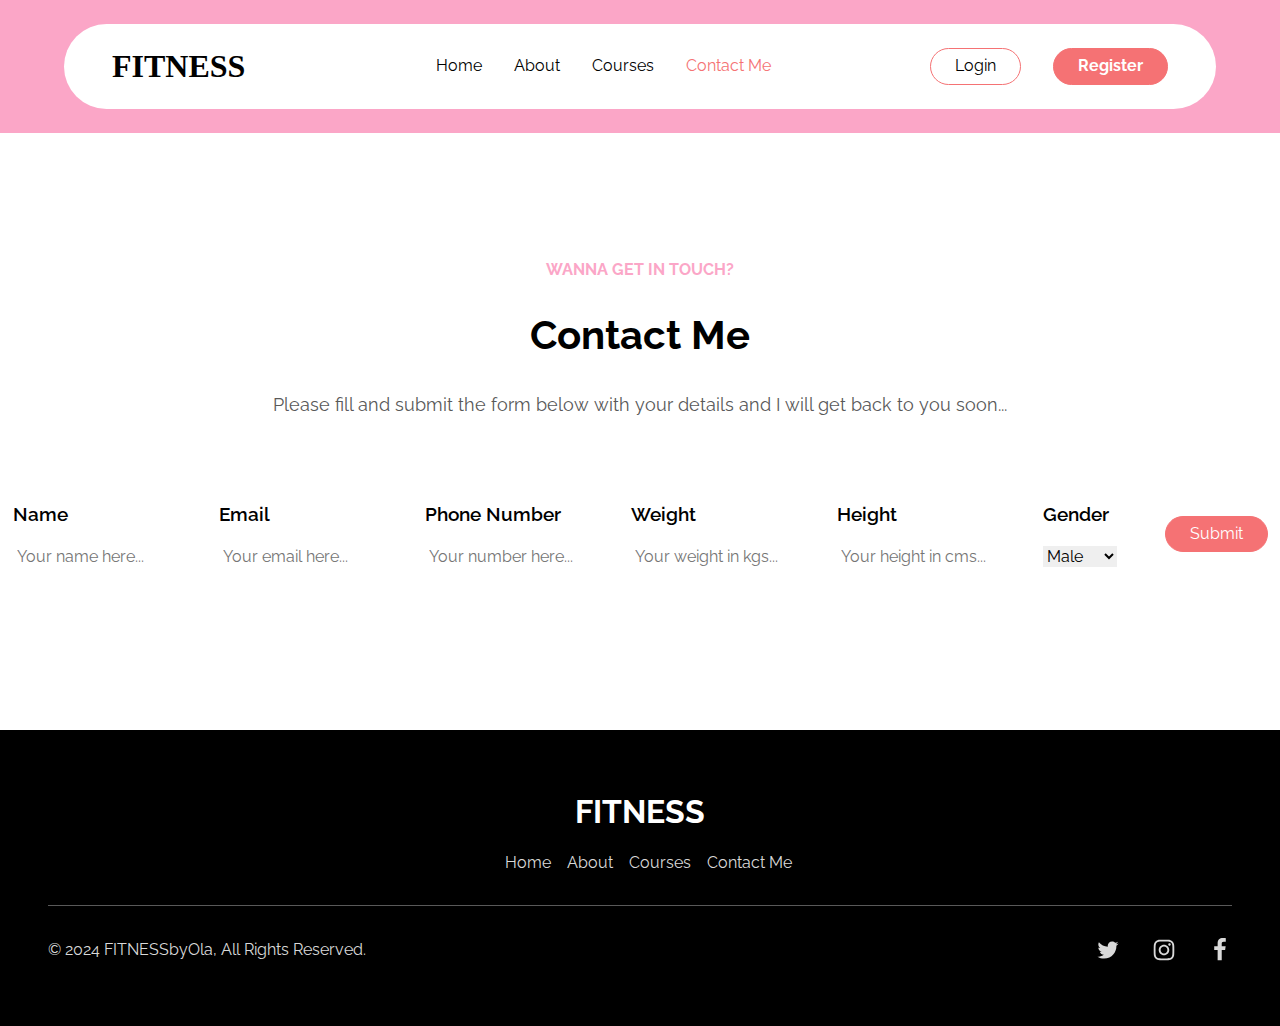
<file: contact.html>
<!DOCTYPE html>
<html lang="en">
    <head>
        <meta charset="UTF-8">
        <meta name="viewport" content="width=device-width, initial-scale=1.0">
        <title>Contact Me</title>
    
        <style data-tag="reset-style-sheet">
            html {  line-height: 1.15;}
            body {  margin: 0;}
            * {  box-sizing: border-box;  border-width: 0;  border-style: solid;}
            p,li,ul,pre,div,h1,h2,h3,h4,h5,h6,figure,blockquote,figcaption { margin: 0;  padding: 0;}
            button { background-color: transparent;}
            button,input,optgroup,select,textarea {  font-family: inherit;  font-size: 100%;  line-height: 1.15;  margin: 0;}
            button,select { text-transform: none;}
            button,[type="button"],[type="reset"],[type="submit"] { -webkit-appearance: button; -moz-appearance: button; appearance: button;}
            a { color: inherit;  text-decoration: inherit;}
            input {  padding: 2px 4px;}
            img {  display: block;}
            html { scroll-behavior: smooth  }
          </style>
          
          <style data-tag="default-style-sheet">
            html {
              font-family: "Raleway";
              font-size: 16px;
            }
      
            body {
              font-weight: 400;
              font-style:normal;
              text-decoration: none;
              text-transform: none;
              letter-spacing: normal;
              line-height: 1.15;
              color: var(--dl-color-gray-black);
              background-color: var(--dl-color-gray-white);
            }
          </style>
      
          <link
            rel="stylesheet"
            href="https://fonts.googleapis.com/css2?family=Raleway:ital,wght@0,100;0,200;0,300;0,400;0,500;0,600;0,700;0,800;0,900;1,100;1,200;1,300;1,400;1,500;1,600;1,700;1,800;1,900&amp;display=swap"
            data-tag="font"
          />
      
          <style>
            @keyframes fade-in-left {
              0% {
                opacity: 0;
                transform: translateX(-20px);
              }
              100% {
                opacity: 1;
                transform: translateX(0);
              }
            }
          </style>
      
    </head>
<body>
    <link rel="stylesheet" href="./style.css" />
    <div>
      <link href="./index.css" rel="stylesheet" />

      <div class="home-container">
        <div class="home-header">
            <header data-thq="thq-navbar" class="home-navbar-interactive">
                <span class="home-logo">FITNESS</span>
                <div data-thq="thq-navbar-nav" class="home-desktop-menu">
                  <nav class="home-links">
                    <span> <a href="index.html" class="home-nav2">Home</a></span>
                    <span> <a href="about.html" class="home-nav2 ">About</a></span>
                    <span> <a href="courses.html" class="home-nav2 ">Courses</a></span>
                    <span> <a href="contact.html" class="home-nav2 active">Contact Me</a></span>
                  </nav>
                  <div class="home-buttons">
                    <button class="home-login button">Login</button>
                    <button class="home-register button">Register</button>
                  </div>
                </div>
                <div data-thq="thq-burger-menu" class="home-burger-menu">
                  <svg viewBox="0 0 1024 1024" class="home-icon">
                    <path
                      d="M128 554.667h768c23.552 0 42.667-19.115 42.667-42.667s-19.115-42.667-42.667-42.667h-768c-23.552 0-42.667 19.115-42.667 42.667s19.115 42.667 42.667 42.667zM128 298.667h768c23.552 0 42.667-19.115 42.667-42.667s-19.115-42.667-42.667-42.667h-768c-23.552 0-42.667 19.115-42.667 42.667s19.115 42.667 42.667 42.667zM128 810.667h768c23.552 0 42.667-19.115 42.667-42.667s-19.115-42.667-42.667-42.667h-768c-23.552 0-42.667 19.115-42.667 42.667s19.115 42.667 42.667 42.667z"
                    ></path>
                  </svg>
                </div>
                <div data-thq="thq-mobile-menu" class="home-mobile-menu">
                  <div class="home-nav">
                    <div class="home-top">
                      <span class="home-logo1">FITNESS</span>
                      <div data-thq="thq-close-menu" class="home-close-menu">
                        <svg viewBox="0 0 1024 1024" class="home-icon02">
                          <path
                            d="M810 274l-238 238 238 238-60 60-238-238-238 238-60-60 238-238-238-238 60-60 238 238 238-238z"
                          ></path>
                        </svg>
                      </div>
                    </div>
                    <nav class="home-links1">
                      <span>  <a href="index.html" class="home-nav21">Home</a></span>
                      <span>  <a href="about.html" class="home-nav21">About</a></span>
                      <span>  <a href="courses.html" class="home-nav21">Courses</a></span>
                      <span>  <a href="contact.html" class="home-nav21 active">Contact Me</a></span>
                    </nav>
                    <div class="home-buttons1">
                      <button class="home-login1 button">Login</button>
                      <button class="home-register1 button">Register</button>
                    </div>
                  </div>
                  <div>
                    <svg viewBox="0 0 950.8571428571428 1024" class="home-icon04">
                      <path
                        d="M925.714 233.143c-25.143 36.571-56.571 69.143-92.571 95.429 0.571 8 0.571 16 0.571 24 0 244-185.714 525.143-525.143 525.143-104.571 0-201.714-30.286-283.429-82.857 14.857 1.714 29.143 2.286 44.571 2.286 86.286 0 165.714-29.143 229.143-78.857-81.143-1.714-149.143-54.857-172.571-128 11.429 1.714 22.857 2.857 34.857 2.857 16.571 0 33.143-2.286 48.571-6.286-84.571-17.143-148-91.429-148-181.143v-2.286c24.571 13.714 53.143 22.286 83.429 23.429-49.714-33.143-82.286-89.714-82.286-153.714 0-34.286 9.143-65.714 25.143-93.143 90.857 112 227.429 185.143 380.571 193.143-2.857-13.714-4.571-28-4.571-42.286 0-101.714 82.286-184.571 184.571-184.571 53.143 0 101.143 22.286 134.857 58.286 41.714-8 81.714-23.429 117.143-44.571-13.714 42.857-42.857 78.857-81.143 101.714 37.143-4 73.143-14.286 106.286-28.571z"
                      ></path></svg>
                      <svg viewBox="0 0 877.7142857142857 1024" class="home-icon06">
                      <path
                        d="M585.143 512c0-80.571-65.714-146.286-146.286-146.286s-146.286 65.714-146.286 146.286 65.714 146.286 146.286 146.286 146.286-65.714 146.286-146.286zM664 512c0 124.571-100.571 225.143-225.143 225.143s-225.143-100.571-225.143-225.143 100.571-225.143 225.143-225.143 225.143 100.571 225.143 225.143zM725.714 277.714c0 29.143-23.429 52.571-52.571 52.571s-52.571-23.429-52.571-52.571 23.429-52.571 52.571-52.571 52.571 23.429 52.571 52.571zM438.857 152c-64 0-201.143-5.143-258.857 17.714-20 8-34.857 17.714-50.286 33.143s-25.143 30.286-33.143 50.286c-22.857 57.714-17.714 194.857-17.714 258.857s-5.143 201.143 17.714 258.857c8 20 17.714 34.857 33.143 50.286s30.286 25.143 50.286 33.143c57.714 22.857 194.857 17.714 258.857 17.714s201.143 5.143 258.857-17.714c20-8 34.857-17.714 50.286-33.143s25.143-30.286 33.143-50.286c22.857-57.714 17.714-194.857 17.714-258.857s5.143-201.143-17.714-258.857c-8-20-17.714-34.857-33.143-50.286s-30.286-25.143-50.286-33.143c-57.714-22.857-194.857-17.714-258.857-17.714zM877.714 512c0 60.571 0.571 120.571-2.857 181.143-3.429 70.286-19.429 132.571-70.857 184s-113.714 67.429-184 70.857c-60.571 3.429-120.571 2.857-181.143 2.857s-120.571 0.571-181.143-2.857c-70.286-3.429-132.571-19.429-184-70.857s-67.429-113.714-70.857-184c-3.429-60.571-2.857-120.571-2.857-181.143s-0.571-120.571 2.857-181.143c3.429-70.286 19.429-132.571 70.857-184s113.714-67.429 184-70.857c60.571-3.429 120.571-2.857 181.143-2.857s120.571-0.571 181.143 2.857c70.286 3.429 132.571 19.429 184 70.857s67.429 113.714 70.857 184c3.429 60.571 2.857 120.571 2.857 181.143z"
                      ></path></svg>
                    <svg viewBox="0 0 602.2582857142856 1024" class="home-icon08">
                      <path
                        d="M548 6.857v150.857h-89.714c-70.286 0-83.429 33.714-83.429 82.286v108h167.429l-22.286 169.143h-145.143v433.714h-174.857v-433.714h-145.714v-169.143h145.714v-124.571c0-144.571 88.571-223.429 217.714-223.429 61.714 0 114.857 4.571 130.286 6.857z"
                      ></path>
                    </svg>
                  </div>
                </div>
              </header>
        </div>
        <div class="home-features">
          <div class="home-features-container home-pricing1">
            <div class="home-features1">
              <div class="home-container03">
                <span class="home-text03 sectionTitle">
                  <span>Wanna get in touch?</span>
                  <br />
                </span>
                <h2 class="home-features-heading heading2">
                  Contact Me
                </h2>
                <span class="home-features-sub-heading">
                  Please fill and submit the form below with your details and I will get back to you soon...
                </span>
              </div>
              <div class="home-container4 ">
                <div class="feature-card">
                  <div class="feature-card-container ">
                    <h4 class="feature-card-text heading4">
                      <span>Name</span>
                    </h4>
                    <span class="feature-card-text1">
                      <span>
                        <input type="text" placeholder="Your name here..." />
                      </span>
                    </span>
                  </div>
                  <div class="feature-card-container">
                    <h4 class="feature-card-text heading4">
                      <span>Email</span>
                    </h4>
                    <span class="feature-card-text1">
                      <span>
                        <input type="text" placeholder="Your email here..." />
                      </span>
                    </span>
                  </div>
                  <div class="feature-card-container">
                    <h4 class="feature-card-text heading4">
                      <span>Phone Number</span>
                    </h4>
                    <span class="feature-card-text1">
                      <span>
                        <input type="tel" placeholder="Your number here..." />
                      </span>
                    </span>
                  </div>
                  <div class="feature-card-container">
                    <h4 class="feature-card-text heading4">
                      <span>Weight</span>
                    </h4>
                    <span class="feature-card-text1">
                      <span>
                        <input type="number" placeholder="Your weight in kgs..." />
                      </span>
                    </span>
                  </div>
                  <div class="feature-card-container">
                    <h4 class="feature-card-text heading4">
                      <span>Height</span>
                    </h4>
                    <span class="feature-card-text1">
                      <span>
                        <input type="number" placeholder="Your height in cms..." />
                      </span>
                    </span>
                  </div>
                  <div class="feature-card-container">
                    <h4 class="feature-card-text heading4">
                      <span>Gender</span>
                    </h4>
                    <span class="feature-card-text1">
                      <span>
                        <select id="gender" name="gender">
                            <option value="male">Male</option>
                            <option value="female">Female</option>
                            <option value="other">Other</option>
                        </select>
                      </span>
                    </span>
                  </div>
                  <div class="feature-card-container">
                    
                    <button class="home-register1 button midd">Submit</button>
                    
                  </div>
                </div>
              </div>
            </div>
          </div>
          </div>
        <div class="home-footer">
          <footer class="home-footer1">
            <div class="home-container32">
              <span class="home-logo2">FITNESS</span>
              <nav class="home-nav1">
                <span> <a href="index.html" class="home-nav22">Home</a></span>
                <span> <a href="about.html" class="home-nav22">About</a></span>
                <span> <a href="courses.html" class="home-nav22">Courses</a></span>
                <span> <a href="contact.html" class="home-nav22">Contact Me</a></span>
              </nav>
            </div>
            <div class="home-separator"></div>
            <div class="home-container33">
              <span class="home-text61">
                © 2024 FITNESSbyOla, All Rights Reserved.
              </span>
              <div class="home-icon-group1">
                <svg viewBox="0 0 950.8571428571428 1024" class="home-icon10">
                  <path
                    d="M925.714 233.143c-25.143 36.571-56.571 69.143-92.571 95.429 0.571 8 0.571 16 0.571 24 0 244-185.714 525.143-525.143 525.143-104.571 0-201.714-30.286-283.429-82.857 14.857 1.714 29.143 2.286 44.571 2.286 86.286 0 165.714-29.143 229.143-78.857-81.143-1.714-149.143-54.857-172.571-128 11.429 1.714 22.857 2.857 34.857 2.857 16.571 0 33.143-2.286 48.571-6.286-84.571-17.143-148-91.429-148-181.143v-2.286c24.571 13.714 53.143 22.286 83.429 23.429-49.714-33.143-82.286-89.714-82.286-153.714 0-34.286 9.143-65.714 25.143-93.143 90.857 112 227.429 185.143 380.571 193.143-2.857-13.714-4.571-28-4.571-42.286 0-101.714 82.286-184.571 184.571-184.571 53.143 0 101.143 22.286 134.857 58.286 41.714-8 81.714-23.429 117.143-44.571-13.714 42.857-42.857 78.857-81.143 101.714 37.143-4 73.143-14.286 106.286-28.571z">
                  </path>
                </svg>
                <svg viewBox="0 0 877.7142857142857 1024" class="home-icon12">
                  <path
                    d="M585.143 512c0-80.571-65.714-146.286-146.286-146.286s-146.286 65.714-146.286 146.286 65.714 146.286 146.286 146.286 146.286-65.714 146.286-146.286zM664 512c0 124.571-100.571 225.143-225.143 225.143s-225.143-100.571-225.143-225.143 100.571-225.143 225.143-225.143 225.143 100.571 225.143 225.143zM725.714 277.714c0 29.143-23.429 52.571-52.571 52.571s-52.571-23.429-52.571-52.571 23.429-52.571 52.571-52.571 52.571 23.429 52.571 52.571zM438.857 152c-64 0-201.143-5.143-258.857 17.714-20 8-34.857 17.714-50.286 33.143s-25.143 30.286-33.143 50.286c-22.857 57.714-17.714 194.857-17.714 258.857s-5.143 201.143 17.714 258.857c8 20 17.714 34.857 33.143 50.286s30.286 25.143 50.286 33.143c57.714 22.857 194.857 17.714 258.857 17.714s201.143 5.143 258.857-17.714c20-8 34.857-17.714 50.286-33.143s25.143-30.286 33.143-50.286c22.857-57.714 17.714-194.857 17.714-258.857s5.143-201.143-17.714-258.857c-8-20-17.714-34.857-33.143-50.286s-30.286-25.143-50.286-33.143c-57.714-22.857-194.857-17.714-258.857-17.714zM877.714 512c0 60.571 0.571 120.571-2.857 181.143-3.429 70.286-19.429 132.571-70.857 184s-113.714 67.429-184 70.857c-60.571 3.429-120.571 2.857-181.143 2.857s-120.571 0.571-181.143-2.857c-70.286-3.429-132.571-19.429-184-70.857s-67.429-113.714-70.857-184c-3.429-60.571-2.857-120.571-2.857-181.143s-0.571-120.571 2.857-181.143c3.429-70.286 19.429-132.571 70.857-184s113.714-67.429 184-70.857c60.571-3.429 120.571-2.857 181.143-2.857s120.571-0.571 181.143 2.857c70.286 3.429 132.571 19.429 184 70.857s67.429 113.714 70.857 184c3.429 60.571 2.857 120.571 2.857 181.143z">
                  </path>
                </svg>
                <svg viewBox="0 0 602.2582857142856 1024" class="home-icon14">
                  <path d="M548 6.857v150.857h-89.714c-70.286 0-83.429 33.714-83.429 82.286v108h167.429l-22.286 169.143h-145.143v433.714h-174.857v-433.714h-145.714v-169.143h145.714v-124.571c0-144.571 88.571-223.429 217.714-223.429 61.714 0 114.857 4.571 130.286 6.857z">
                  </path>
                </svg>
              </div>
            </div>
          </footer>
        </div>
    
</body>
</html>
</file>
<file: style.css>
:root {
  --dl-color-primary1-blue60: #e2ddf5ff;
  --dl-color-primary1-blue80: #fba6c7ff;
  --dl-color-primary1-blue100: #f57274ff;
  --dl-color-gray-500: #595959;
  --dl-color-gray-700: #999999;
  --dl-color-gray-800: #595959;
  --dl-color-gray-900: #D9D9D9;
  --dl-color-gray-black: #000000;
  --dl-color-gray-white: #FFFFFF;
  --dl-color-secondary-gray500: #d9d9d9ff;
  --dl-color-secondary-grey400: #eff0f2ff;
  --dl-color-danger-300: #A22020;
  --dl-color-danger-500: #BF2626;
  --dl-color-danger-700: #E14747;
  --dl-color-primary-100: #003EB3;
  --dl-color-primary-300: #0074F0;
  --dl-color-primary-500: #14A9FF;
  --dl-color-primary-700: #85DCFF;
  --dl-color-success-300: #199033;
  --dl-color-success-500: #32A94C;
  --dl-color-success-700: #4CC366;
  --dl-size-size-xsmall: 16px;
  --dl-size-size-small: 48px;
  --dl-size-size-medium: 96px;
  --dl-size-size-large: 144px;
  --dl-size-size-xlarge: 192px;
  --dl-size-size-xxlarge: 288px;
  --dl-size-size-maxwidth: 1400px;
  --dl-space-space-halfunit: 8px;
  --dl-space-space-unit: 16px;
  --dl-space-space-oneandhalfunits: 24px;
  --dl-space-space-twounits: 32px;
  --dl-space-space-threeunits: 48px;
  --dl-space-space-fourunits: 64px;
  --dl-space-space-fiveunits: 80px;
  --dl-space-space-sixunits: 96px;
  --dl-radius-radius-round: 50%;
  --dl-radius-radius-radius2: 2px;
  --dl-radius-radius-radius4: 4px;
  --dl-radius-radius-radius8: 8px;
}

.button {
  color: var(--dl-color-gray-black);
  display: inline-block;
  padding: 0.5rem 1rem;
  border-color: var(--dl-color-gray-black);
  border-width: 1px;
  border-radius: 4px;
  background-color: var(--dl-color-gray-white);
}

.input {
  color: var(--dl-color-gray-black);
  cursor: auto;
  padding: 0.5rem 1rem;
  border-color: var(--dl-color-gray-black);
  border-width: 1px;
  border-radius: 4px;
  background-color: var(--dl-color-gray-white);
}

.sectionTitle {
  font-size: 1rem;
  font-weight: 700;
  letter-spacing: 1.2;
  text-transform: uppercase;
}

.heading1 {
  font-size: 4.5rem;
  font-weight: 700;
}

.heading2 {
  font-size: 2.5rem;
}

.heading3 {
  font-size: 1.8rem;
}

.heading4 {
  font-size: 1.2rem;
}

@media(max-width: 767px) {

  .heading1 {
    font-size: 2.5rem;
  }

  .heading2 {
    font-size: 1.8rem;
  }

  .heading3 {
    font-size: 1.1rem;
  }

  .heading4 {
    font-size: 1.2rem;
  }
}
</file>
<file: index.css>
.home-container {
  width: 100%;
  display: flex;
  overflow: auto;
  min-height: 100vh;
  align-items: center;
  flex-direction: column;
}

.home-header {
  width: 100%;
  display: flex;
  align-items: center;
  padding-top: var(--dl-space-space-oneandhalfunits);
  flex-direction: column;
  padding-bottom: var(--dl-space-space-oneandhalfunits);
  background-color: var(--dl-color-primary1-blue80);
}

/* Navbar */
.home-navbar-interactive {
  width: 90%;
  display: flex;
  position: sticky;
  max-width: var(--dl-size-size-maxwidth);
  align-items: center;
  padding-top: var(--dl-space-space-oneandhalfunits);
  padding-left: var(--dl-space-space-threeunits);
  border-radius: 50px;
  padding-right: var(--dl-space-space-threeunits);
  padding-bottom: var(--dl-space-space-oneandhalfunits);
  justify-content: space-between;
  background-color: var(--dl-color-gray-white);
}

.home-logo {
  font-size: 2em;
  font-family: "Lato";
  font-weight: bold;
  text-transform: uppercase;
}

.home-desktop-menu {
  flex: 1;
  display: flex;
  justify-content: space-between;
}

.home-links {
  flex: 1;
  display: flex;
  align-items: center;
  flex-direction: row;
  justify-content: center;
}

/* current page */
.active{
  color: var(--dl-color-primary1-blue100);  text-decoration: none;
}

.home-nav2 {
  transition: 0.3s;
  margin-left: var(--dl-space-space-twounits);
}

.home-nav2:hover {
  color: var(--dl-color-primary1-blue80);
}

.home-buttons {
  display: flex;
  align-items: center;
  flex-direction: row;
  justify-content: space-between;
}

.home-login {
  border-color: var(--dl-color-primary1-blue100);
  border-width: 1px;
  margin-right: var(--dl-space-space-twounits);
  padding-left: 1.5rem;
  border-radius: 45px;
  padding-right: 1.5rem;
}

.home-register {
  color: var(--dl-color-gray-white);
  transition: 0.3s;
  font-weight: bold;
  border-color: var(--dl-color-primary1-blue100);
  padding-left: 1.5rem;
  border-radius: 45px;
  padding-right: 1.5rem;
  background-color: var(--dl-color-primary1-blue100);
}

.home-register:hover {
  border-color: rgba(41, 20, 119, 0.9);
  padding-left: 1.5rem;
  padding-right: 1.5rem;
  background-color: rgba(41, 20, 119, 0.9);
}

/* Don't display on regular screens only in other smaller screens*/
.home-burger-menu {
  display: none;
}

.home-icon {
  width: var(--dl-size-size-xsmall);
  cursor: pointer;
  height: var(--dl-size-size-xsmall);
}


.home-mobile-menu {
  top: 0px;
  left: 0px;
  width: 100%;
  height: 100vh;
  display: none;
  padding: 32px;
  z-index: 100;
  position: absolute;
  border-radius: 50px;
  flex-direction: column;
  justify-content: space-between;
  background-color: var(--dl-color-gray-white);
}

.home-nav {
  display: flex;
  align-items: flex-start;
  flex-direction: column;
}

.home-top {
  width: 100%;
  display: flex;
  align-items: center;
  margin-bottom: var(--dl-space-space-threeunits);
  justify-content: space-between;
}

.home-logo1 {
  font-size: 2em;
  font-weight: bold;
}
.home-close-menu {
  display: flex;
  align-items: center;
  justify-content: center;
}


.home-icon02 {
  fill: var(--dl-color-gray-900);
  width: var(--dl-size-size-xsmall);
  cursor: pointer;
  height: var(--dl-size-size-xsmall);
}

.home-links1 {
  flex: 0 0 auto;
  display: flex;
  align-self: flex-start;
  align-items: flex-start;
  flex-direction: column;
}

.home-nav21 {
  color: var(--dl-color-gray-black);
  margin-bottom: var(--dl-space-space-unit);
}

.home-buttons1 {
  display: flex;
  margin-top: var(--dl-space-space-unit);
  align-items: center;
  flex-direction: row;
  justify-content: space-between;
}

.home-login1 {
  border-color: var(--dl-color-primary1-blue100);
  border-width: 1px;
  margin-right: var(--dl-space-space-twounits);
  padding-left: 1.5rem;
  border-radius: 30px;
  padding-right: 1.5rem;
}

.home-register1 {
  color: var(--dl-color-gray-white);
  transition: 0.3s;
  border-color: var(--dl-color-primary1-blue100);
  border-width: 1px;
  padding-left: 1.5rem;
  border-radius: 30px;
  padding-right: 1.5rem;
  background-color: var(--dl-color-primary1-blue100);
}

.home-register1:hover {
  border-color: #849492ff;
  background-color: #849492ff;
}

.home-icon04 {
  width: var(--dl-size-size-xsmall);
  height: var(--dl-size-size-xsmall);
  margin-right: var(--dl-space-space-twounits);
}

.home-icon06 {
  width: var(--dl-size-size-xsmall);
  height: var(--dl-size-size-xsmall);
  margin-right: var(--dl-space-space-twounits);
}

.home-icon08 {
  width: var(--dl-size-size-xsmall);
  height: var(--dl-size-size-xsmall);
}

.home-hero {
  flex: 0 0 auto;
  width: 100%;
  height: auto;
  display: flex;
  align-items: flex-start;
  justify-content: center;
  background-color: var(--dl-color-primary1-blue80);
}

.home-hero1 {
  width: 100%;
  display: flex;
  max-width: var(--dl-size-size-maxwidth);
  min-height: auto;
  align-items: center;
  padding-top: var(--dl-space-space-sixunits);
  padding-left: var(--dl-space-space-threeunits);
  padding-right: var(--dl-space-space-threeunits);
  flex-direction: column;
  padding-bottom: var(--dl-space-space-sixunits);
  justify-content: center;
}

.home-container01 {
  gap: var(--dl-space-space-twounits);
  display: flex;
  align-items: center;
  flex-direction: column;
  justify-content: flex-start;
}

.home-hero-heading {
  color: var(--dl-color-gray-white);
  max-width: 800px;
  text-align: center;
  font-family: "Raleway";
  line-height: 1.6;
}

.home-hero-sub-heading {
  color: var(--dl-color-gray-white);
  font-size: 18px;
  text-align: center;
  line-height: 1.6;
}

.home-btn-group {
  gap: var(--dl-space-space-oneandhalfunits);
  display: flex;
  align-items: center;
  flex-direction: row;
}

.home-hero-button1 {
  color: var(--dl-color-gray-white);
  font-size: 18px;
  transition: 0.3s;
  font-weight: bold;
  padding-top: 1.5rem;
  border-color: var(--dl-color-primary1-blue100);
  border-width: 0px;
  padding-left: 3rem;
  border-radius: 45px;
  padding-right: 3rem;
  padding-bottom: 1.5rem;
  background-color: var(--dl-color-primary1-blue100);
}

.home-hero-button1:hover {
  color: var(--dl-color-gray-white);
  border-color: rgba(41, 20, 119, 0.9);
  background-color: rgba(41, 20, 119, 0.9);
}

.home-hero-button2 {
  color: var(--dl-color-gray-white);
  transition: 0.3s;
  font-weight: bold;
  padding-top: var(--dl-space-space-unit);
  border-color: transparent;
  padding-left: var(--dl-space-space-twounits);
  padding-right: var(--dl-space-space-twounits);
  padding-bottom: var(--dl-space-space-unit);
  background-color: transparent;
}

.home-hero-button2:hover {
  border-color: var(--dl-color-gray-white);
}


/*######## DETAILS ########*/

/* whole details section */
.home-details {
  flex: 0 0 auto;
  width: 100%;
  height: auto;
  display: flex;
  align-items: center;
  justify-content: center;
}

/* details content div */
.home-details1 {
  width: 100%;
  display: flex;
  max-width: var(--dl-size-size-maxwidth);
  align-items: center;
  padding-top: var(--dl-space-space-fourunits);
  padding-left: var(--dl-space-space-threeunits);
  padding-right: var(--dl-space-space-threeunits);
  padding-bottom: var(--dl-space-space-fourunits);
  justify-content: space-between;
}

/* details text div */
.home-container02 {
  flex: 1;
  display: flex;
  align-items: flex-start;
  flex-direction: column;
  justify-content: flex-start;
}

/* details tiny pink heading */
.home-text {
  color: var(--dl-color-primary1-blue80);
  text-align: left;
  font-family: "Raleway";
  margin-bottom: var(--dl-space-space-oneandhalfunits);
}

/* details */
.home-details-heading {
  width: 80%;
  text-align: left;
  font-family: "Raleway";
  line-height: 1.6;
  margin-bottom: var(--dl-space-space-oneandhalfunits);
}

/* details */
.home-details-sub-heading {
  color: var(--dl-color-gray-800);
  font-size: 18px;
  text-align: left;
  line-height: 1.6;
  margin-bottom: var(--dl-space-space-twounits);
}

/* details pic div*/
.home-details-image {
  width: 400px;
  height: 400px;
  object-fit: cover;
  margin-left: var(--dl-space-space-fourunits);
  border-radius: var(--dl-radius-radius-round);
}


/*######## FEATURES ########*/

/* whole features section */
.home-features {
  flex: 0 0 auto;
  width: 100%;
  height: auto;
  display: flex;
  align-items: center;
  justify-content: center;
}

/* whole features div */
.home-features-container {
  flex: 0 0 auto;
  width: 100%;
  display: flex;
  align-items: center;
  flex-direction: column;
  justify-content: center;
  background-color: var(--dl-color-secondary-grey400);
}

/* features whole content div*/
.home-features1 {
  gap: var(--dl-space-space-threeunits);
  width: 100%;
  display: flex;
  max-width: var(--dl-size-size-maxwidth);
  align-items: center;
  padding-top: var(--dl-space-space-fourunits);
  padding-left: var(--dl-space-space-threeunits);
  padding-right: var(--dl-space-space-threeunits);
  flex-direction: column;
  padding-bottom: var(--dl-space-space-fourunits);
  justify-content: flex-start;
}

/* features headings div*/
.home-container03 {
  display: flex;
  align-items: center;
  flex-direction: column;
  justify-content: flex-start;
}

/* small pink pre-heading text */
.home-text03 {
  color: var(--dl-color-primary1-blue80);
  font-family: "Raleway";
  margin-bottom: var(--dl-space-space-oneandhalfunits);
}

/* feature */
.home-features-heading {
  font-family: "Raleway";
  line-height: 1.6;
  margin-bottom: var(--dl-space-space-oneandhalfunits);
}

/* feature */
.home-features-sub-heading {
  color: var(--dl-color-gray-800);
  font-size: 18px;
  text-align: center;
  line-height: 1.6;
}

/* div that holds feature cards */
.home-container04 {
  width: 100%;
  display: grid;
  grid-gap: var(--dl-space-space-twounits);
  grid-template-columns: 1fr 1fr;
}

/* feature card content div */
.feature-card {
  width: 100%;
  display: flex;
  padding: var(--dl-space-space-twounits);
  position: relative;
  align-items: flex-start;
  border-radius: var(--dl-radius-radius-radius8);
  flex-direction: row;
  justify-content: flex-start;
  background-color: var(--dl-color-gray-white);
}

/* feature icon*/
.feature-card-icon {
  fill: var(--dl-color-primary1-blue80);
  width: 2rem;
  height: 2rem;
  flex-shrink: 0;
  margin-right: var(--dl-space-space-oneandhalfunits);
}

/* feature text div */
.feature-card-container {
  gap: var(--dl-space-space-unit);
  display: flex;
  align-items: flex-start;
  flex-direction: column;
  justify-content: flex-start;
}

/* feature heading */
.feature-card-text {
  font-family: "Raleway";
  font-weight: 600;
  line-height: 28px;
}

/* feature subheading */
.feature-card-text1 {
  color: var(--dl-color-gray-800);
  line-height: 1.6;
}

/*######## PRICING ########*/
/* whole Pricing section */
.home-pricing {
  flex: 0 0 auto;
  width: 100%;
  height: auto;
  display: flex;
  align-items: center;
  justify-content: center;
}

/* Whole pricing content div */
.home-pricing1 {
  gap: var(--dl-space-space-twounits);
  width: 100%;
  display: flex;
  align-items: center;
  padding-top: var(--dl-space-space-fourunits);
  padding-left: var(--dl-space-space-threeunits);
  padding-right: var(--dl-space-space-threeunits);
  flex-direction: column;
  padding-bottom: var(--dl-space-space-fourunits);
  justify-content: center;
  background-color: var(--dl-color-gray-white);
}

.home-pricing-heading {
  font-family: "Raleway";
  line-height: 1.6;
  margin-bottom: var(--dl-space-space-oneandhalfunits);
}

.home-pricing-sub-heading {
  color: var(--dl-color-gray-800);
  font-size: 18px;
  text-align: center;
  line-height: 1.6;
}

.home-container05 {
  gap: 0;
  display: flex;
  align-items: center;
  flex-direction: column;
  justify-content: flex-start;
}

.home-container06 {
  gap: var(--dl-space-space-twounits);
  width: 100%;
  display: flex;
  max-width: var(--dl-size-size-maxwidth);
  align-items: flex-start;
  justify-content: center;
}

.home-container07 {
  gap: var(--dl-space-space-oneandhalfunits);
  display: flex;
  align-items: flex-start;
  flex-direction: column;
  justify-content: flex-start;
}

.home-container08 {
  display: flex;
  align-items: center;
  margin-bottom: var(--dl-space-space-twounits);
  flex-direction: row;
}

.home-container09 {
  width: 100%;
  display: flex;
  align-items: flex-start;
  margin-bottom: var(--dl-space-space-unit);
  flex-direction: column;
}

.home-container10 {
  gap: 4px;
  flex: 0 0 auto;
  width: 100%;
  display: flex;
  align-items: flex-start;
  margin-bottom: var(--dl-space-space-unit);
  flex-direction: row;
}

.home-text09 {
  font-family: "Raleway";
  font-weight: bold;
  text-transform: uppercase;
}

.home-text10 {
  font-size: 1.15rem;
  margin-top: var(--dl-space-space-twounits);
  font-weight: 300;
}

.home-text12 {
  font-size: 1.15rem;
  font-style: normal;
  margin-top: var(--dl-space-space-twounits);
  font-weight: 300;
}

.home-text13 {
  color: var(--dl-color-gray-800);
}

.home-pricing-card {
  gap: var(--dl-space-space-twounits);
  width: 100%;
  height: auto;
  display: flex;
  padding: var(--dl-space-space-threeunits);
  max-width: 450px;
  min-height: 450px;
  align-items: flex-start;
  padding-top: var(--dl-space-space-twounits);
  padding-left: var(--dl-space-space-twounits);
  border-radius: var(--dl-radius-radius-radius8);
  padding-right: var(--dl-space-space-twounits);
  flex-direction: column;
  padding-bottom: var(--dl-space-space-twounits);
  justify-content: space-between;
  background-color: var(--dl-color-primary1-blue60);
}

.home-pricing-card1 {
  gap: var(--dl-space-space-twounits);
  width: 100%;
  display: flex;
  padding: var(--dl-space-space-twounits);
  max-width: 450px;
  min-height: 450px;
  align-items: flex-start;
  border-radius: var(--dl-radius-radius-radius8);
  flex-direction: column;
  background-color: var(--dl-color-primary1-blue60);
}

.home-pricing-card2 {
  gap: var(--dl-space-space-twounits);
  width: 100%;
  display: flex;
  padding: var(--dl-space-space-threeunits);
  max-width: 450px;
  min-height: 450px;
  align-items: flex-start;
  padding-top: var(--dl-space-space-twounits);
  padding-left: var(--dl-space-space-twounits);
  border-radius: var(--dl-radius-radius-radius8);
  padding-right: var(--dl-space-space-twounits);
  flex-direction: column;
  padding-bottom: var(--dl-space-space-twounits);
  background-color: var(--dl-color-primary1-blue60);
}

/* Big Numbers in price */
.plan-price {
  font-size: 4rem;
  font-weight: 700;
}

.plan-description {
  line-height: 1.6;
}

.midd{
    flex: 1;
    display: flex;
    justify-content: flex-end;
    align-items: center;
    margin-left: var(--dl-space-space-threeunits);
    margin-top: var(--dl-space-space-unit);
}

/* BUTTONS */

.home-button {
  color: var(--dl-color-gray-black);
  width: 100%;
  margin-top: auto;
  transition: 0.3s;
  font-weight: 700;
  padding-top: 1rem;
  border-color: var(--dl-color-primary1-blue100);
  border-radius: 45px;
  padding-bottom: 1rem;
  background-color: transparent;
}

.home-button:hover {
  border-color: rgba(41, 20, 119, 0.9);
  background-color: rgba(217, 217, 217, 0.1);
}

.home-button1 {
  color: var(--dl-color-gray-white);
  width: 100%;
  margin-top: auto;
  transition: 0.3s;
  font-weight: 700;
  padding-top: 1rem;
  border-color: rgba(41, 20, 119, 0.9);
  border-width: 0px;
  border-radius: 45px;
  padding-bottom: 1rem;
  background-color: var(--dl-color-primary1-blue100);
}

.home-button1:hover {
  border-color: rgba(41, 20, 119, 0.9);
  background-color: rgba(41, 20, 119, 0.9);
}

.home-button2 {
  color: var(--dl-color-gray-white);
  width: 100%;
  margin-top: auto;
  transition: 0.3s;
  font-weight: 700;
  padding-top: 1rem;
  border-color: var(--dl-color-gray-white);
  border-width: 0px;
  border-radius: 45px;
  padding-bottom: 1rem;
  background-color: var(--dl-color-primary1-blue100);
}

.home-button2:hover {
  border-color: rgba(41, 20, 119, 0.9);
  background-color: rgba(41, 20, 119, 0.9);
}

/*######## PICS GALLERY ########*/

/* whole gallery section */
.home-gallery {
  flex: 0 0 auto;
  width: 100%;
  height: auto;
  display: flex;
  align-items: center;
  justify-content: center;
}

/* gallery content div */
.home-gallery1 {
  gap: var(--dl-space-space-oneandhalfunits);
  width: 100%;
  display: flex;
  max-width: var(--dl-size-size-maxwidth);
  align-items: center;
  padding-top: var(--dl-space-space-fourunits);
  padding-left: var(--dl-space-space-threeunits);
  padding-right: var(--dl-space-space-threeunits);
  flex-direction: column;
  padding-bottom: var(--dl-space-space-fourunits);
}

/* gallery */
.home-gallery-heading {
  text-align: center;
  font-family: "Raleway";
  line-height: 1.6;
}

/* gallery */
.home-gallery-sub-heading {
  color: rgb(153, 153, 153);
  text-align: center;
  line-height: 1.6;
  padding-left: var(--dl-space-space-threeunits);
  padding-right: var(--dl-space-space-threeunits);
}

/* Picture grid div */
.home-container29 {
  width: 100%;
  display: grid;
  grid-gap: var(--dl-space-space-unit);
  margin-top: var(--dl-space-space-twounits);
  grid-template-columns: 1fr 1fr 1fr 1fr;
}

/* grid image shape positioning */
.gallery-card {
  width: 100%;
  height: 300px;
  display: flex;
  position: relative;
  align-items: center;
  flex-direction: column;
  justify-content: center;
}

/* grid image layout and shape*/
.gallery-card-image {
  top: 0px;
  left: 0px;
  right: auto;
  width: 100%;
  bottom: auto;
  height: 300px;
  position: absolute;
  object-fit: cover;
  border-radius: var(--dl-radius-radius-radius8);
}

/*######## DISCOVER ########*/

/* Whole Discover section */
.home-banner {
  flex: 0 0 auto;
  width: 100%;
  height: auto;
  display: flex;
  align-items: center;
  justify-content: center;
  background-color: var(--dl-color-gray-black);
}

/* whole Discover content div */
.home-banner1 {
  gap: var(--dl-space-space-oneandhalfunits);
  width: var(--dl-size-size-maxwidth);
  display: flex;
  align-items: center;
  padding-top: var(--dl-space-space-sixunits);
  padding-left: var(--dl-space-space-fiveunits);
  padding-right: var(--dl-space-space-fiveunits);
  flex-direction: column;
  padding-bottom: var(--dl-space-space-sixunits);
  justify-content: flex-start;
}

/* disc */
.home-banner-heading {
  color: var(--dl-color-gray-white);
  text-align: center;
  font-family: "Raleway";
  line-height: 1.6;
}

/* disc */
.home-banner-sub-heading {
  color: var(--dl-color-gray-white);
  max-width: var(--dl-size-size-maxwidth);
  text-align: center;
  line-height: 1.6;
}

/* disc */
.home-banner-button {
  color: var(--dl-color-gray-white);
  transition: 0.3s;
  font-weight: 700;
  padding-top: 1.5rem;
  border-width: 0px;
  padding-left: 3rem;
  border-radius: 45px;
  padding-right: 3rem;
  padding-bottom: 1.5rem;
  background-color: var(--dl-color-primary1-blue100);
}
.home-banner-button:hover {
  border-color: rgba(41, 20, 119, 0.9);
  background-color: rgba(41, 20, 119, 0.9);
}

/*######## FAQ ########*/

/* Whole FAQ section */
.home-faq {
  flex: 0 0 auto;
  width: 100%;
  height: auto;
  display: flex;
  align-items: center;
  justify-content: center;
}

/* Whole FAQ div */
.home-faq-container {
  flex: 0 0 auto;
  width: 100%;
  display: flex;
  align-items: center;
  flex-direction: row;
  justify-content: center;
}

/* FAQs columns div*/
.home-faq1 {
  gap: var(--dl-space-space-twounits);
  width: 100%;
  display: flex;
  max-width: var(--dl-size-size-maxwidth);
  align-items: flex-start;
  padding-top: var(--dl-space-space-fourunits);
  padding-left: var(--dl-space-space-threeunits);
  padding-right: var(--dl-space-space-threeunits);
  flex-direction: row;
  padding-bottom: var(--dl-space-space-fourunits);
}

/* left column of Q&As */
.home-container30 {
  display: flex;
  max-width: 35%;
  align-items: flex-start;
  flex-direction: column;
  justify-content: flex-start;
}

/* Com Question heading */
.home-text43 {
  font-family: "Raleway";
  line-height: 1.6;
  margin-bottom: var(--dl-space-space-oneandhalfunits);
}

/* Questions description text*/
.home-text44 {
  color: var(--dl-color-gray-800);
  font-size: 18px;
  text-align: left;
  line-height: 1.6;
}

/* Right column div with Q&As */
.home-container31 {
  gap: var(--dl-space-space-oneandhalfunits);
  display: flex;
  align-items: flex-start;
  flex-direction: column;
}

/* Question+Answer div*/
.question-container {
  gap: var(--dl-space-space-unit);
  flex: 1;
  width: auto;
  height: auto;
  display: flex;
  position: relative;
  align-items: flex-start;
  flex-direction: column;
}

/* question text format */
.question-text {
  font-weight: 700;
  line-height: 1.6;
}

/* Answer text format */
.question-text1 {
  color: var(--dl-color-gray-800);
  line-height: 1.6;
}


/*######## FOOTER ########*/

/* Whole footer div */
.home-footer {
  flex: 0 0 auto;
  width: 100%;
  height: auto;
  display: flex;
  align-items: center;
  justify-content: center;
  background-color: var(--dl-color-gray-black);
}

/* content div inside footer */
.home-footer1 {
  width: 100%;
  display: flex;
  max-width: var(--dl-size-size-maxwidth);
  align-items: center;
  padding-top: var(--dl-space-space-fourunits);
  padding-left: var(--dl-space-space-threeunits);
  padding-right: var(--dl-space-space-threeunits);
  flex-direction: column;
  padding-bottom: var(--dl-space-space-fourunits);
  justify-content: space-between;
}

/* div with logo and navs */
.home-container32 {
  gap: var(--dl-space-space-oneandhalfunits);
  display: flex;
  max-width: var(--dl-size-size-maxwidth);
  align-items: center;
  flex-direction: column;
  justify-content: flex-start;
}

/* logo in Footer */
.home-logo2 {
  color: var(--dl-color-gray-white);
  font-size: 2em;
  font-weight: bold;
}

/* nav div in footer */
.home-nav1 {
  flex: 0 0 auto;
  display: flex;
  margin-top: 0px;
  align-items: center;
  flex-direction: row;
}

/* nav links in footer */
.home-nav22 {
  color: var(--dl-color-secondary-gray500);
  margin-left: var(--dl-space-space-unit);
}

/* Footer separator line */
.home-separator {
  flex: 0 0 auto;
  width: 100%;
  height: 0px;
  display: flex;
  margin-top: var(--dl-space-space-twounits);
  align-items: flex-start;
  margin-left: 0px;
  border-color: var(--dl-color-gray-800);
  border-style: solid;
  border-width: 1px;
  margin-right: 0px;
  margin-bottom: var(--dl-space-space-twounits);
  flex-direction: row;
  border-top-width: 0px;
  border-left-width: 0px;
  border-right-width: 0px;
}

/* div below footer line */
.home-container33 {
  flex: 0 0 auto;
  width: 100%;
  display: flex;
  align-items: center;
  flex-direction: row;
  justify-content: space-between;
}

/* Copyright text footer */
.home-text61 {
  color: var(--dl-color-secondary-gray500);
}

/* Icon layout for footer */
.home-icon-group1 {
  display: flex;
  align-items: center;
  flex-direction: row;
  justify-content: space-between;
}

/*Twitter*/
.home-icon10 {
  fill: var(--dl-color-secondary-gray500);
  width: 24px;
  height: 24px;
  margin-right: var(--dl-space-space-twounits);
}

/*Insta*/
.home-icon12 {
  fill: var(--dl-color-secondary-gray500);
  width: 24px;
  height: 24px;
  margin-right: var(--dl-space-space-twounits);
}

/*Facebook*/
.home-icon14 {
  fill: var(--dl-color-secondary-gray500);
  width: 24px;
  height: 24px;
}

/* bigger screen */
@media(max-width: 991px) {
  .home-hero1 {
    flex-direction: column;
  }
  .home-container01 {
    align-items: center;
    margin-right: 0px;
    margin-bottom: var(--dl-space-space-twounits);
    padding-right: 0px;
  }
  .home-hero-heading {
    text-align: center;
  }
  .home-hero-sub-heading {
    text-align: center;
    padding-left: var(--dl-space-space-threeunits);
    padding-right: var(--dl-space-space-threeunits);
  }
  .home-details-sub-heading {
    text-align: center;
    padding-left: var(--dl-space-space-threeunits);
    padding-right: var(--dl-space-space-threeunits);
  }
  .home-features-sub-heading {
    text-align: center;
    padding-left: var(--dl-space-space-threeunits);
    padding-right: var(--dl-space-space-threeunits);
  }
  .home-pricing-sub-heading {
    text-align: center;
    padding-left: var(--dl-space-space-threeunits);
    padding-right: var(--dl-space-space-threeunits);
  }
  .home-container06 {
    align-items: center;
    flex-direction: column;
  }
  .home-pricing-card {
    width: 100%;
    padding: var(--dl-space-space-twounits);
    max-width: 450px;
  }
  .home-pricing-card1 {
    width: 100%;
    max-width: 450px;
  }
  .home-pricing-card2 {
    width: 100%;
    max-width: 450px;
  }
  .home-gallery-sub-heading {
    text-align: center;
  }
  .home-container29 {
    grid-template-columns: 1fr 1fr 1fr;
  }
  .home-banner-sub-heading {
    max-width: 100%;
  }
  .home-text44 {
    text-align: center;
    padding-left: var(--dl-space-space-threeunits);
    padding-right: var(--dl-space-space-threeunits);
  }
}

/* desktop screen */
@media(max-width: 767px) {
  .feature-card-feature-card {
    flex-direction: row;
  }
  .feature-card-container {
    flex-direction: column;
  }

  .home-navbar-interactive {
    padding-left: var(--dl-space-space-twounits);
    padding-right: var(--dl-space-space-twounits);
  }
  .home-desktop-menu {
    display: none;
  }
  .home-burger-menu {
    display: flex;
    align-items: center;
    justify-content: center;
  }
  .home-mobile-menu {
    padding-top: var(--dl-space-space-oneandhalfunits);
    padding-left: var(--dl-space-space-twounits);
    padding-right: var(--dl-space-space-twounits);
    padding-bottom: var(--dl-space-space-oneandhalfunits);
  }

  .home-nav21 {
    margin-left: 0;
    margin-bottom: var(--dl-space-space-unit);
  }

  .home-hero1 {
    padding-left: var(--dl-space-space-twounits);
    padding-right: var(--dl-space-space-twounits);
  }
  .home-hero-sub-heading {
    padding-left: var(--dl-space-space-unit);
    padding-right: var(--dl-space-space-unit);
  }
  .home-details1 {
    align-items: center;
    padding-left: var(--dl-space-space-twounits);
    padding-right: var(--dl-space-space-twounits);
    flex-direction: column;
    justify-content: center;
  }
  .home-container02 {
    align-items: center;
    justify-content: flex-start;
  }
  .home-text {
    text-align: center;
  }
  .home-details-heading {
    text-align: center;
  }
  .home-details-sub-heading {
    text-align: center;
    padding-left: var(--dl-space-space-unit);
    padding-right: var(--dl-space-space-unit);
  }
  .home-details-image {
    margin-top: var(--dl-space-space-threeunits);
    margin-left: 0px;
  }
  .home-features1 {
    padding-left: var(--dl-space-space-twounits);
    padding-right: var(--dl-space-space-twounits);
  }
  .home-features-sub-heading {
    padding-left: var(--dl-space-space-unit);
    padding-right: var(--dl-space-space-unit);
  }
  .home-container04 {
    grid-template-columns: 1fr;
  }
  .home-pricing1 {
    padding-left: var(--dl-space-space-twounits);
    padding-right: var(--dl-space-space-twounits);
  }
  .home-pricing-sub-heading {
    padding-left: var(--dl-space-space-unit);
    padding-right: var(--dl-space-space-unit);
  }
  .home-container06 {
    align-items: center;
    flex-direction: column;
  }
  .home-pricing-card {
    width: 100%;
    max-width: 450px;
    margin-right: 0px;
    margin-bottom: var(--dl-space-space-twounits);
  }
  .home-pricing-card1 {
    width: 100%;
    max-width: 450px;
    margin-right: 0px;
    margin-bottom: var(--dl-space-space-twounits);
  }
  .home-pricing-card2 {
    width: 100%;
    max-width: 450px;
    margin-right: 0px;
    margin-bottom: var(--dl-space-space-twounits);
  }
  .home-gallery1 {
    padding-left: var(--dl-space-space-twounits);
    padding-right: var(--dl-space-space-twounits);
  }
  .home-gallery-sub-heading {
    padding-left: var(--dl-space-space-unit);
    padding-right: var(--dl-space-space-unit);
  }
  .home-container29 {
    grid-template-columns: 1fr 1fr;
  }
  .home-banner1 {
    padding-left: var(--dl-space-space-twounits);
    padding-right: var(--dl-space-space-twounits);
  }
  .home-banner-sub-heading {
    padding-left: var(--dl-space-space-unit);
    padding-right: var(--dl-space-space-unit);
  }
  .home-faq1 {
    padding-left: var(--dl-space-space-twounits);
    padding-right: var(--dl-space-space-twounits);
    flex-direction: column;
  }
  .home-container30 {
    max-width: 100%;
    align-self: center;
    align-items: center;
    justify-content: center;
  }
  .home-text44 {
    padding-left: var(--dl-space-space-unit);
    padding-right: var(--dl-space-space-unit);
  }
  .home-footer1 {
    padding-left: var(--dl-space-space-twounits);
    padding-right: var(--dl-space-space-twounits);
  }
  .home-separator {
    margin-top: var(--dl-space-space-oneandhalfunits);
    margin-left: 0px;
    margin-right: 0px;
    margin-bottom: var(--dl-space-space-oneandhalfunits);
  }
  .home-container33 {
    align-items: center;
    flex-direction: column;
    justify-content: space-between;
  }
  .home-text61 {
    margin-bottom: var(--dl-space-space-oneandhalfunits);
  }
}

/* Phone Screen */
@media(max-width: 479px) {
  .feature-card-container {
    flex-direction: column;
  }
  .home-navbar-interactive {
    width: 90%;
    padding: var(--dl-space-space-unit);
  }
  .home-logo {
    font-size: 1.5em;
  }
  .home-mobile-menu {
    padding: 16px;
  }
  .home-logo1 {
    font-size: 1.5em;
  }
  .home-icon02 {
    fill: var(--dl-color-gray-900);
  }
  .home-hero1 {
    padding-top: var(--dl-space-space-twounits);
    padding-left: var(--dl-space-space-unit);
    padding-right: var(--dl-space-space-unit);
    padding-bottom: var(--dl-space-space-twounits);
  }
  .home-container01 {
    margin-bottom: var(--dl-space-space-unit);
  }
  .home-btn-group {
    flex-direction: column;
  }
  .home-hero-button2 {
    margin-top: var(--dl-space-space-unit);
    margin-left: 0px;
  }
  .home-features1 {
    padding-top: var(--dl-space-space-twounits);
    padding-left: var(--dl-space-space-unit);
    padding-right: var(--dl-space-space-unit);
    padding-bottom: var(--dl-space-space-twounits);
  }
  .home-pricing-card2 {
    margin-bottom: 0px;
  }
  .home-gallery1 {
    padding: var(--dl-space-space-unit);
  }
  .home-container29 {
    grid-template-columns: 1fr;
  }
  .home-banner1 {
    padding-top: var(--dl-space-space-twounits);
    padding-left: var(--dl-space-space-unit);
    padding-right: var(--dl-space-space-unit);
    padding-bottom: var(--dl-space-space-twounits);
  }
  .home-footer1 {
    padding: var(--dl-space-space-unit);
  }
  .home-separator {
    margin-top: var(--dl-space-space-oneandhalfunits);
    margin-bottom: var(--dl-space-space-oneandhalfunits);
  }
  .home-container33 {
    align-items: center;
    flex-direction: column;
    justify-content: space-between;
  }
  .home-text61 {
    text-align: center;
    margin-bottom: var(--dl-space-space-oneandhalfunits);
  }
}
</file>
